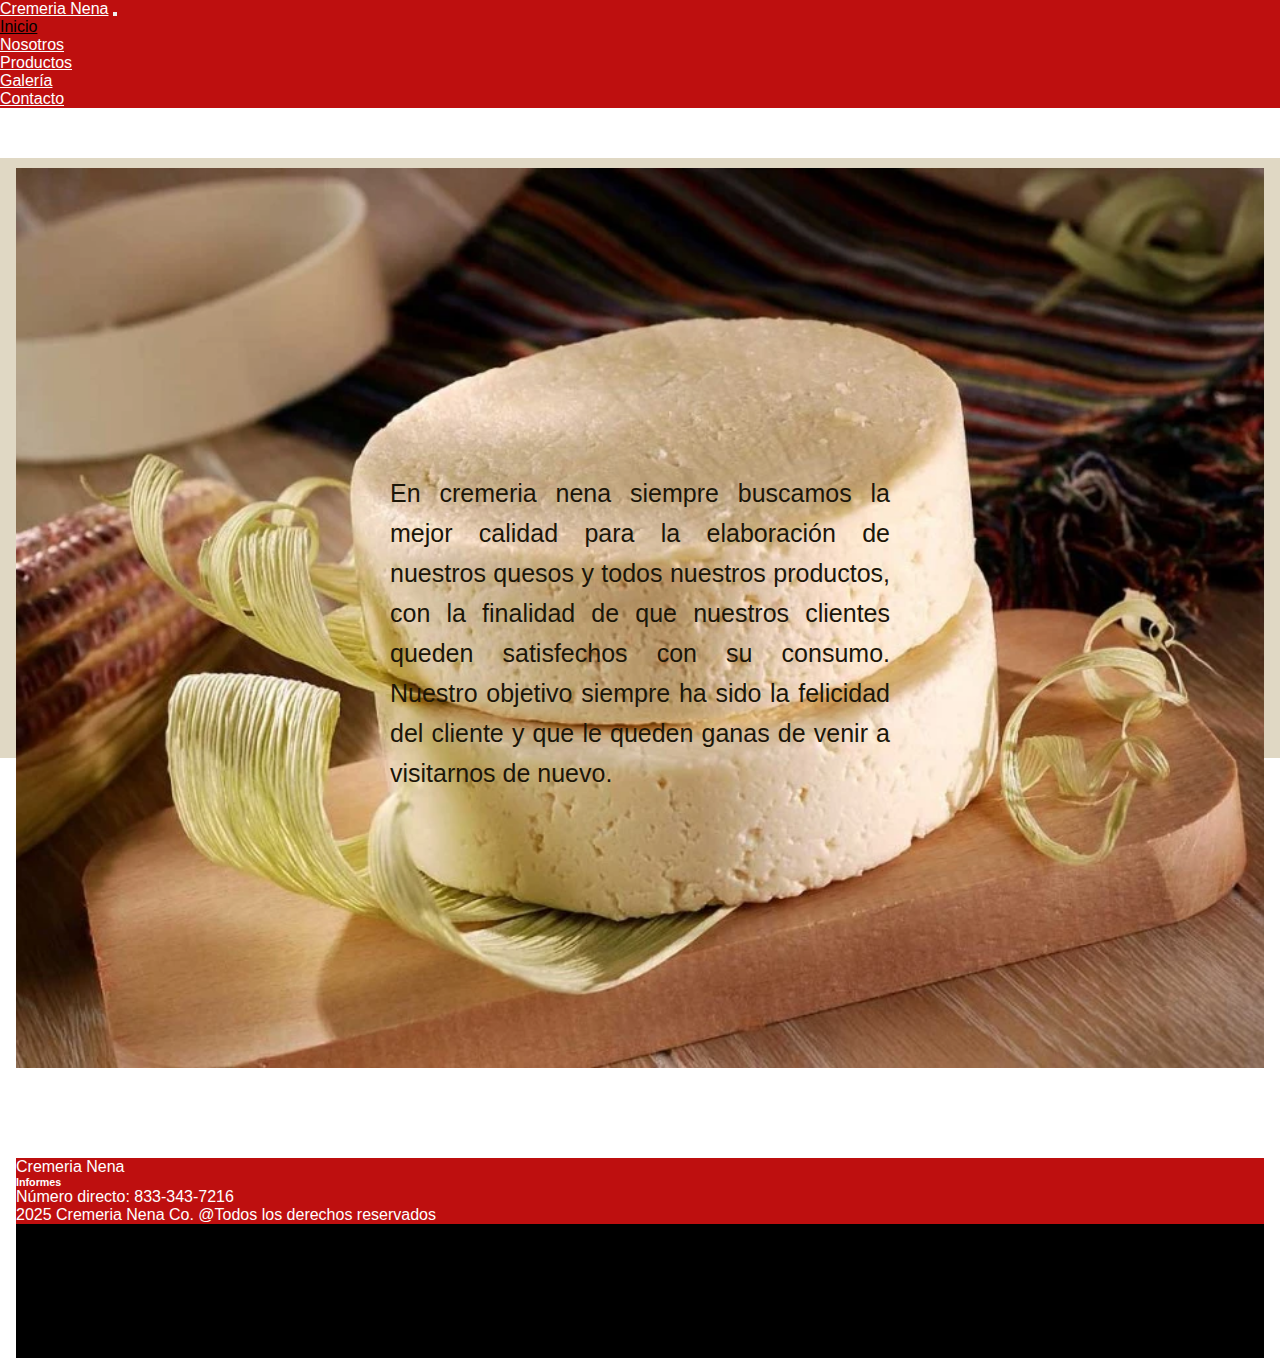
<file: index.html>
<!DOCTYPE html>
<html lang="en">
<head>
    <meta charset="UTF-8">
    <meta name="viewport" content="width=device-width, initial-scale=1.0">
    <title>Cremeria nena</title>
    <link href="https://cdn.jsdelivr.net/npm/bootstrap@5.3.5/dist/css/bootstrap.min.css" rel="stylesheet" integrity="sha384-SgOJa3DmI69IUzQ2PVdRZhwQ+dy64/BUtbMJw1MZ8t5HZApcHrRKUc4W0kG879m7" crossorigin="anonymous">
    <link rel="stylesheet" href="estilos.css">
</head>
<body>

  <header>
   <head>
    <nav class="navbar fixed-top navbar-expand-lg colornav">
        <div class="container-fluid ">
          <a class="navbar-brand" href="#">Cremeria Nena</a>
          <button class="navbar-toggler" type="button" data-bs-toggle="collapse" data-bs-target="#navbarNav" aria-controls="navbarNav" aria-expanded="false" aria-label="Toggle navigation">
            <span class="navbar-toggler-icon"></span>
          </button>
          <div class="collapse navbar-collapse" id="navbarNav">
            <ul class="navbar-nav ms-auto">
              <li class="nav-item">
                <a class="nav-link active" aria-current="page" href="index.html">Inicio</a>
              </li>
              <li class="nav-item">
                <a class="nav-link" href="nosotros.html">Nosotros</a>
              </li>
              <li class="nav-item">
                <a class="nav-link" href="productos.html">Productos</a>
              </li>
              <li class="nav-item">
                <a class="nav-link" href="galería.html">Galería</a>
              </li>
              <li class="nav-item">
                <a class="nav-link" href="contacto.html">Contacto</a>
              </li>
            </ul>
          </div>
        </div>
      </nav>
   </head>
  </header>
<main>
  <div class="hero-content">
    <p class="intro"> En cremeria nena siempre buscamos la mejor calidad para la elaboración de nuestros quesos y todos nuestros productos, con la finalidad de que nuestros clientes queden satisfechos con su consumo. Nuestro objetivo siempre ha sido la felicidad del cliente y que le queden ganas de venir a visitarnos de nuevo.
    
    </p>
  </div>
   
  <footer>
  
    <div class="card text-center">
      <div class="card-header">
        Cremeria Nena
      </div>
      <div class="card-body">
        <h6 class="card-title">Informes</h6>
        <p class="card-text">Número directo: 833-343-7216</p>
      </div>
      <div class="card-footer text-body-secondary">
       2025 Cremeria Nena Co. @Todos los derechos reservados
      </div>
    </div>

  </footer>
  </main>
    <script src="https://cdn.jsdelivr.net/npm/bootstrap@5.3.5/dist/js/bootstrap.bundle.min.js" integrity="sha384-k6d4wzSIapyDyv1kpU366/PK5hCdSbCRGRCMv+eplOQJWyd1fbcAu9OCUj5zNLiq" crossorigin="anonymous"></script>
</body>
</html>
</file>
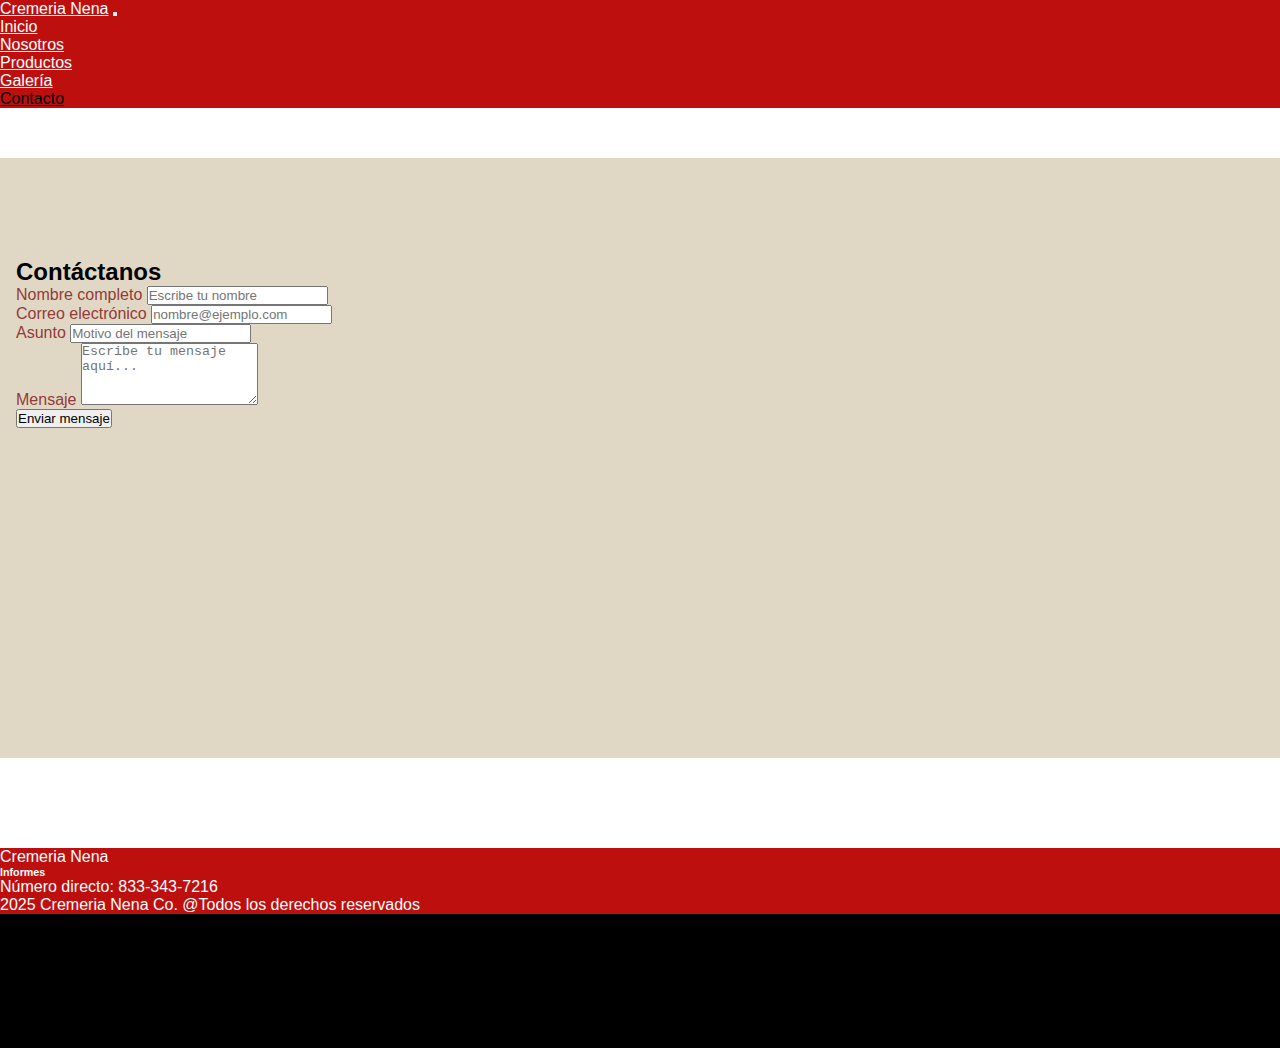
<file: contacto.html>
<!DOCTYPE html>
<html lang="en">
<head>
    <meta charset="UTF-8">
    <meta name="viewport" content="width=device-width, initial-scale=1.0">
    <title>Contecto</title>
    <link href="https://cdn.jsdelivr.net/npm/bootstrap@5.3.5/dist/css/bootstrap.min.css" rel="stylesheet" integrity="sha384-SgOJa3DmI69IUzQ2PVdRZhwQ+dy64/BUtbMJw1MZ8t5HZApcHrRKUc4W0kG879m7" crossorigin="anonymous">
    <link rel="stylesheet" href="estilos.css">
</head>
<body>
  <header>
   <head>
    <nav class="navbar fixed-top navbar-expand-lg colornav">
        <div class="container-fluid ">
          <a class="navbar-brand" href="#">Cremeria Nena</a>
          <button class="navbar-toggler" type="button" data-bs-toggle="collapse" data-bs-target="#navbarNav" aria-controls="navbarNav" aria-expanded="false" aria-label="Toggle navigation">
            <span class="navbar-toggler-icon"></span>
          </button>
          <div class="collapse navbar-collapse" id="navbarNav">
            <ul class="navbar-nav ms-auto">
              <li class="nav-item">
                <a class="nav-link"  href="index.html">Inicio</a>
              </li>
              <li class="nav-item">
                <a class="nav-link" href="nosotros.html">Nosotros</a>
              </li>
              <li class="nav-item">
                <a class="nav-link" href="productos.html">Productos</a>
              </li>
              <li class="nav-item">
                <a class="nav-link" href="galería.html">Galería</a>
              </li>
              <li class="nav-item">
                <a class="nav-link active" aria-current="page" href="contacto.html">Contacto</a>
              </li>
            </ul>
          </div>
        </div>
      </nav>
   </head>
  </header>
<main>
<div class="container">
  <div class="color">
  <div class="container mt-5">
    <h2 class="mb-4 text-center">Contáctanos</h2>
    <form>
      <div class="mb-3">
        <label for="nombre" class="form-label">Nombre completo</label>
        <input type="text" class="form-control" id="nombre" placeholder="Escribe tu nombre" required>
      </div>
      <div class="mb-3">
        <label for="email" class="form-label">Correo electrónico</label>
        <input type="email" class="form-control" id="email" placeholder="nombre@ejemplo.com" required>
      </div>
      <div class="mb-3">
        <label for="asunto" class="form-label">Asunto</label>
        <input type="text" class="form-control" id="asunto" placeholder="Motivo del mensaje">
      </div>
      <div class="mb-3">
        <label for="mensaje" class="form-label">Mensaje</label>
        <textarea class="form-control" id="mensaje" rows="4" placeholder="Escribe tu mensaje aquí..." required></textarea>
      </div>
      <button type="submit" class="btn btn-primary">Enviar mensaje</button>
    </form>
  </div>
</div>
</div>
</main>   

  <footer>
    <div class="card text-center">
      <div class="card-header">
        Cremeria Nena
      </div>
      <div class="card-body">
        <h6 class="card-title">Informes</h6>
        <p class="card-text">Número directo: 833-343-7216</p>
      </div>
      <div class="card-footer text-body-secondary">
       2025 Cremeria Nena Co. @Todos los derechos reservados
      </div>
    </div>
  </footer>

    <script src="https://cdn.jsdelivr.net/npm/bootstrap@5.3.5/dist/js/bootstrap.bundle.min.js" integrity="sha384-k6d4wzSIapyDyv1kpU366/PK5hCdSbCRGRCMv+eplOQJWyd1fbcAu9OCUj5zNLiq" crossorigin="anonymous"></script>
</body>
</html>
</file>
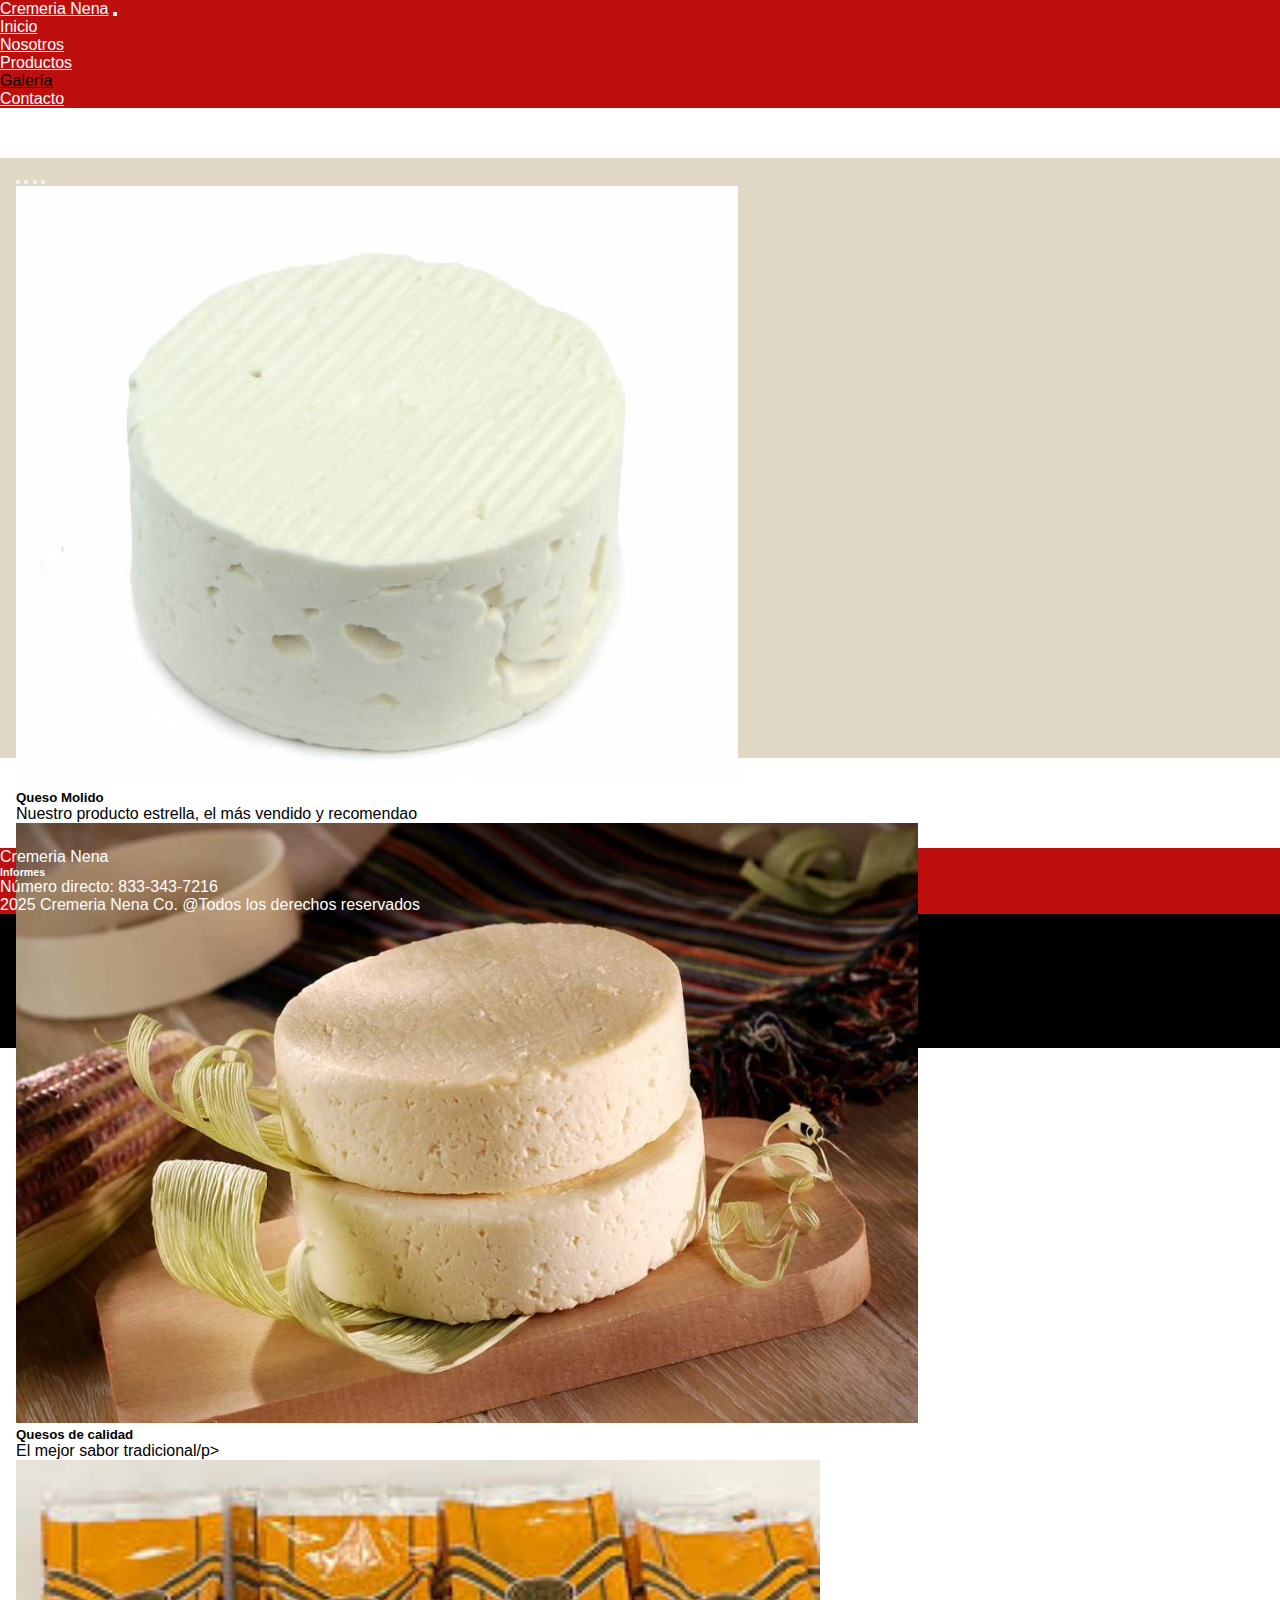
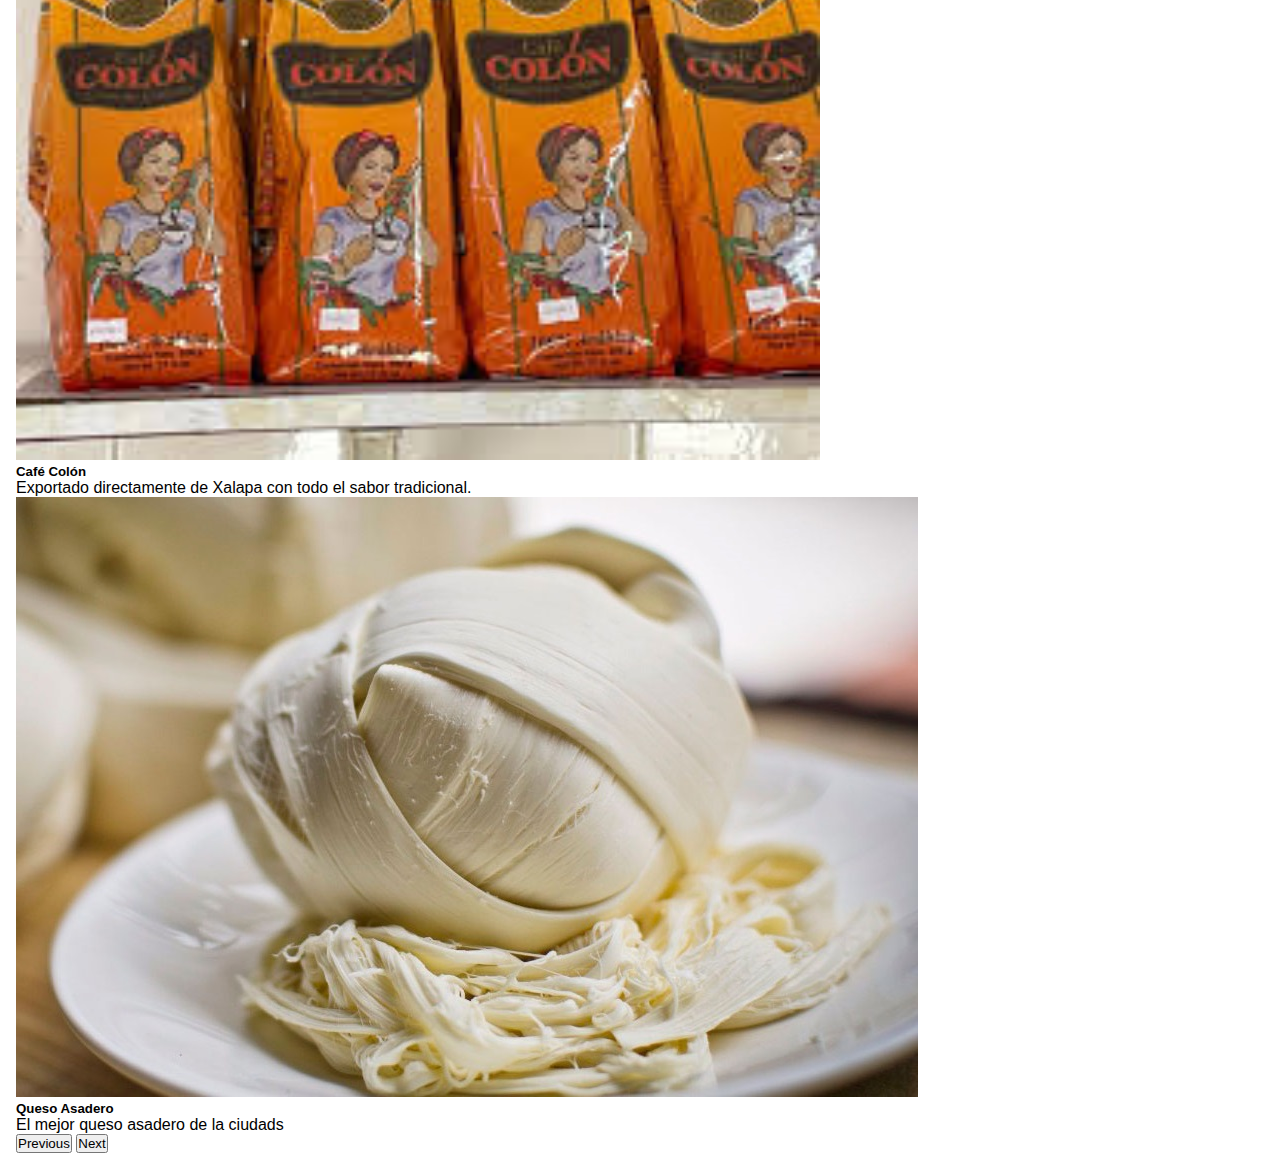
<file: galería.html>
<!DOCTYPE html>
<html lang="en">
<head>
    <meta charset="UTF-8">
    <meta name="viewport" content="width=device-width, initial-scale=1.0">
    <title>Cremeria nena</title>
    <link href="https://cdn.jsdelivr.net/npm/bootstrap@5.3.5/dist/css/bootstrap.min.css" rel="stylesheet" integrity="sha384-SgOJa3DmI69IUzQ2PVdRZhwQ+dy64/BUtbMJw1MZ8t5HZApcHrRKUc4W0kG879m7" crossorigin="anonymous">
    <link rel="stylesheet" href="estilos.css">
</head>
<body>

  <header>
   <head>
    <nav class="navbar fixed-top navbar-expand-lg colornav">
        <div class="container-fluid ">
          <a class="navbar-brand" href="#">Cremeria Nena</a>
          <button class="navbar-toggler" type="button" data-bs-toggle="collapse" data-bs-target="#navbarNav" aria-controls="navbarNav" aria-expanded="false" aria-label="Toggle navigation">
            <span class="navbar-toggler-icon"></span>
          </button>
          <div class="collapse navbar-collapse" id="navbarNav">
            <ul class="navbar-nav ms-auto">
              <li class="nav-item">
                <a class="nav-link"  href="index.html">Inicio</a>
              </li>
              <li class="nav-item">
                <a class="nav-link" href="nosotros.html">Nosotros</a>
              </li>
              <li class="nav-item">
                <a class="nav-link" href="productos.html">Productos</a>
              </li>
              <li class="nav-item">
                <a class="nav-link active" aria-current="page" href="galería.html">Galería</a>
              </li>
              <li class="nav-item">
                <a class="nav-link" href="contacto.html">Contacto</a>
              </li>
            </ul>
          </div>
        </div>
      </nav>
   </head>
  </header>

<main>
<div class="container">
 <div id="carouselExampleCaptions" class="carousel slide">
  <div class="carousel-indicators">
    <button type="button" data-bs-target="#carouselExampleCaptions" data-bs-slide-to="0" class="active" aria-current="true" aria-label="Slide 1"></button>
    <button type="button" data-bs-target="#carouselExampleCaptions" data-bs-slide-to="1" aria-label="Slide 2"></button>
    <button type="button" data-bs-target="#carouselExampleCaptions" data-bs-slide-to="2" aria-label="Slide 3"></button>
    <button type="button" data-bs-target="#carouselExampleCaptions" data-bs-slide-to="3" aria-label="Slide 4"></button>
  </div>
  <div class="carousel-inner">
    <div class="carousel-item active">
      <img src="img/como-hacer-queso-blanco.jpg" class="d-block w-100 Imagen-carrusel" alt="Imagen de un queso molido">
      <div class="carousel-caption d-none d-md-block">
          <div class="texto">
            <h5>Queso Molido</h5>
            <p >Nuestro producto estrella, el más vendido y recomendao</p>
          </div>
      </div>
    </div>
    <div class="carousel-item">
      <img src="img/Queso-Fresco-de-rancho.webp" class="d-block w-100 Imagen-carrusel" alt="Queso casero">
      <div class="carousel-caption d-none d-md-block">
          <div class="texto">
            <h5>Quesos de calidad</h5>
            <p>El mejor sabor tradicional/p>
          </div>
      </div>
    </div>
    <div class="carousel-item">
      <img src="img/images.jpg" class="d-block w-100 Imagen-carrusel" alt="café">
      <div class="carousel-caption d-none d-md-block">
          <div class="texto">
            <h5>Café Colón</h5>
           <p>Exportado directamente de Xalapa con todo el sabor tradicional.</p>
          </div>
      </div>
    </div>
     <div class="carousel-item">
      <img src="img/Queso-Asadero-Recetas.jpg" class="d-block w-100 Imagen-carrusel" alt="Queso asadero">
      <div class="carousel-caption d-none d-md-block">
         <div class="texto">
           <h5>Queso Asadero</h5>
           <p>El mejor queso asadero de la ciudads</p>
         </div>
      </div>
    </div>
  </div>
  <button class="carousel-control-prev" type="button" data-bs-target="#carouselExampleCaptions" data-bs-slide="prev">
    <span class="carousel-control-prev-icon" aria-hidden="true"></span>
    <span class="visually-hidden">Previous</span>
  </button>
  <button class="carousel-control-next" type="button" data-bs-target="#carouselExampleCaptions" data-bs-slide="next">
    <span class="carousel-control-next-icon" aria-hidden="true"></span>
    <span class="visually-hidden">Next</span>
  </button>
</div>
</div>   
</main>

  <footer>
    <div class="card text-center">
      <div class="card-header">
        Cremeria Nena
      </div>
      <div class="card-body">
        <h6 class="card-title">Informes</h6>
        <p class="card-text">Número directo: 833-343-7216</p>
      </div>
      <div class="card-footer text-body-secondary">
       2025 Cremeria Nena Co. @Todos los derechos reservados
      </div>
    </div>
  </footer>
    <script src="https://cdn.jsdelivr.net/npm/bootstrap@5.3.5/dist/js/bootstrap.bundle.min.js" integrity="sha384-k6d4wzSIapyDyv1kpU366/PK5hCdSbCRGRCMv+eplOQJWyd1fbcAu9OCUj5zNLiq" crossorigin="anonymous"></script>
</body>
</html>
</file>
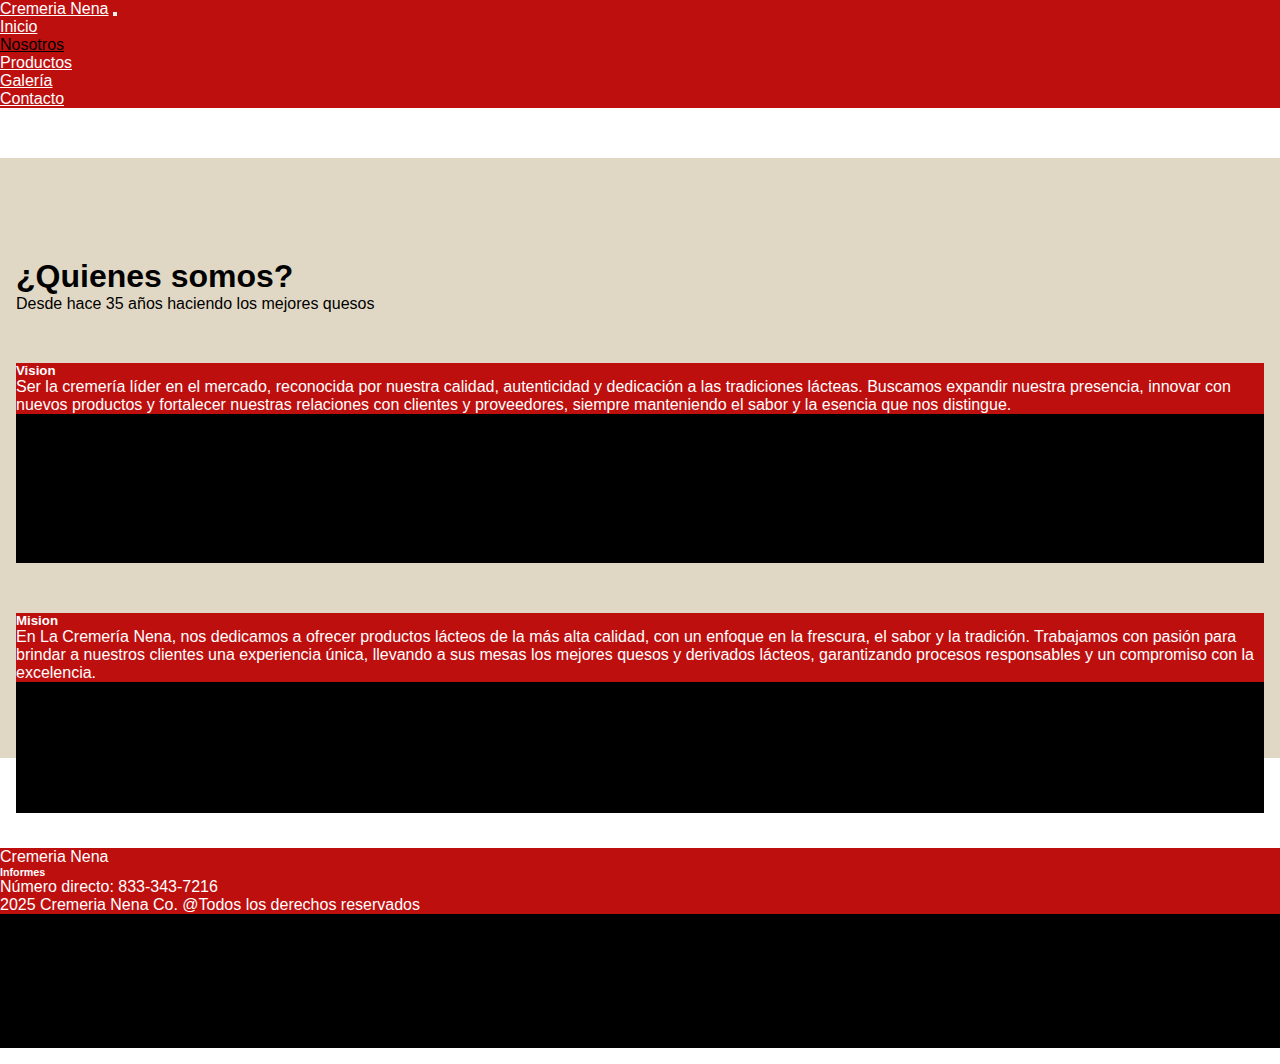
<file: nosotros.html>
<!DOCTYPE html>
<html lang="en">
<head>
    <meta charset="UTF-8">
    <meta name="viewport" content="width=device-width, initial-scale=1.0">
    <title>Nosotros</title>
    <link href="https://cdn.jsdelivr.net/npm/bootstrap@5.3.5/dist/css/bootstrap.min.css" rel="stylesheet" integrity="sha384-SgOJa3DmI69IUzQ2PVdRZhwQ+dy64/BUtbMJw1MZ8t5HZApcHrRKUc4W0kG879m7" crossorigin="anonymous">
    <link rel="stylesheet" href="estilos.css">
</head>
<body>

  <header>
   
    <nav class="navbar fixed-top navbar-expand-lg colornav">
        <div class="container-fluid ">
          <a class="navbar-brand" href="#">Cremeria Nena</a>
          <button class="navbar-toggler" type="button" data-bs-toggle="collapse" data-bs-target="#navbarNav" aria-controls="navbarNav" aria-expanded="false" aria-label="Toggle navigation">
            <span class="navbar-toggler-icon"></span>
          </button>
          <div class="collapse navbar-collapse" id="navbarNav">
            <ul class="navbar-nav ms-auto">
              <li class="nav-item">
                <a class="nav-link "  href="index.html">Inicio</a>
              </li>
              <li class="nav-item">
                <a class="nav-link active" aria-current="page" href="nosotros.html">Nosotros</a>
              </li>
              <li class="nav-item">
                <a class="nav-link"  href="productos.html">Productos</a>
              </li>
              <li class="nav-item">
                <a class="nav-link" href="galería.html">Galería</a>
              </li>
              <li class="nav-item">
                <a class="nav-link" href="contacto.html">Contacto</a>
              </li>
            </ul>
          </div>
        </div>
      </nav>
   
  </header>
<main>
  <div class="container">
    <section class="text-center">
      <h1>¿Quienes somos?</h1>
      <p>Desde hace 35 años haciendo los mejores quesos</p>
    </section>
    <div class="row">
  <div class="col-sm-6 mb-3 mb-sm-0">
    <div class="card">
      <div class="card-body">
        <h5 class="card-title">Vision</h5>
        <p class="card-text">Ser la cremería líder en el mercado, reconocida por nuestra calidad, autenticidad y dedicación a las tradiciones lácteas. Buscamos expandir nuestra presencia, innovar con nuevos productos y fortalecer nuestras relaciones con clientes y proveedores, siempre manteniendo el sabor y la esencia que nos distingue.</p>
      </div>
    </div>
  </div>
  <div class="col-sm-6">
    <div class="card">
      <div class="card-body">
        <h5 class="card-title">Mision</h5>
        <p class="card-text">En La Cremería Nena, nos dedicamos a ofrecer productos lácteos de la más alta calidad, con un enfoque en la frescura, el sabor y la tradición. Trabajamos con pasión para brindar a nuestros clientes una experiencia única, llevando a sus mesas los mejores quesos y derivados lácteos, garantizando procesos responsables y un compromiso con la excelencia.</p>
      </div>
    </div>
  </div>
</div>

    
  </div>
</main>

  <footer>
    <div class="card text-center">
      <div class="card-header">
        Cremeria Nena
      </div>
      <div class="card-body">
        <h6 class="card-title">Informes</h6>
        <p class="card-text">Número directo: 833-343-7216</p>
      </div>
      <div class="card-footer text-body-secondary">
       2025 Cremeria Nena Co. @Todos los derechos reservados
      </div>
    </div>
  </footer>
  
    <script src="https://cdn.jsdelivr.net/npm/bootstrap@5.3.5/dist/js/bootstrap.bundle.min.js" integrity="sha384-k6d4wzSIapyDyv1kpU366/PK5hCdSbCRGRCMv+eplOQJWyd1fbcAu9OCUj5zNLiq" crossorigin="anonymous"></script>
</body>
</html>
</file>
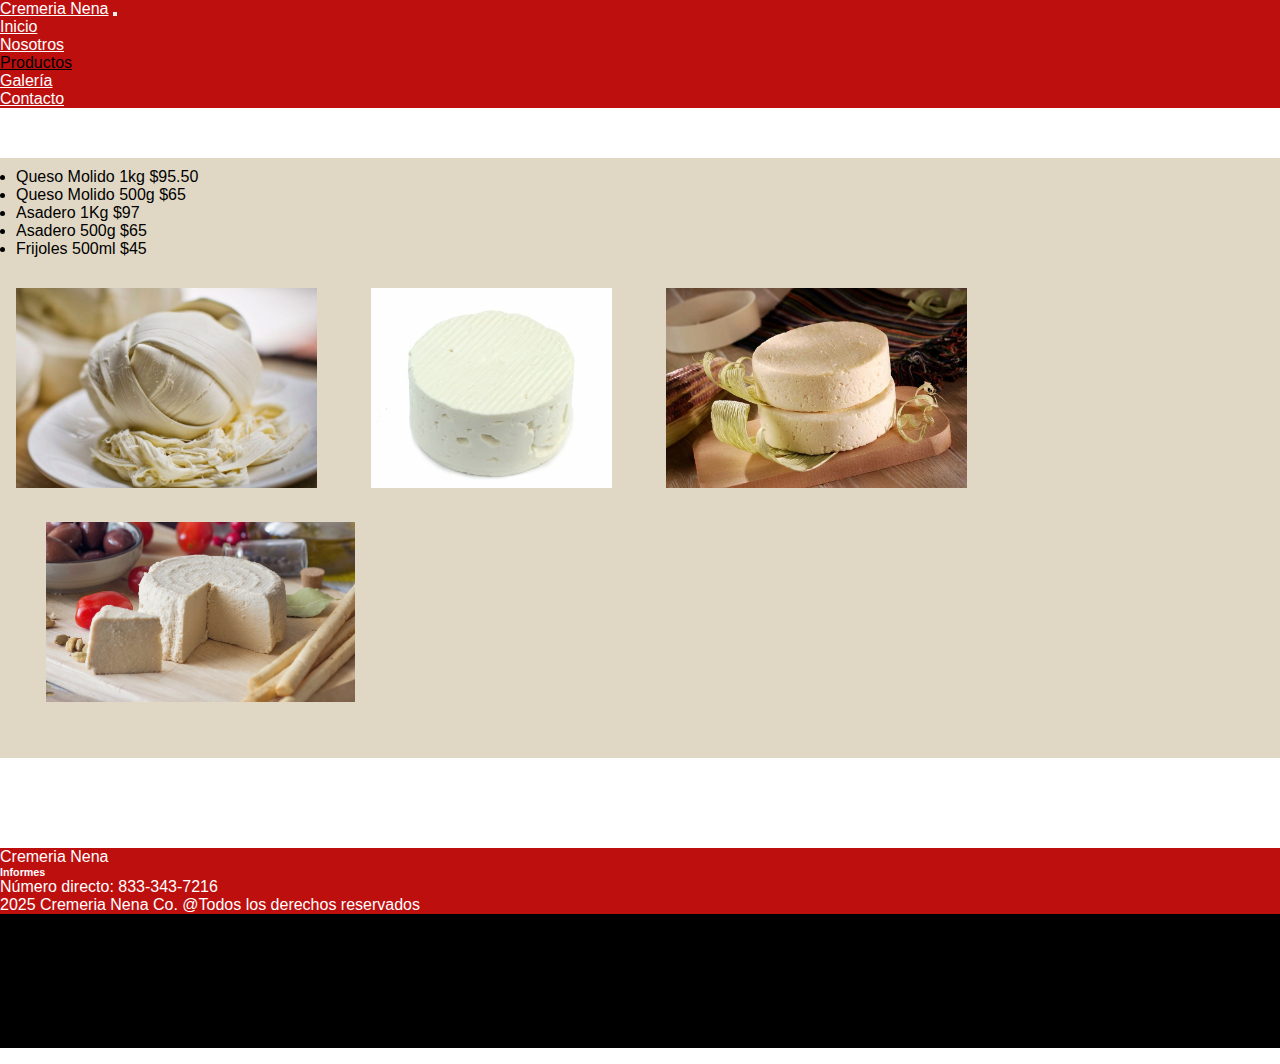
<file: productos.html>
<!DOCTYPE html>
<html lang="en">
<head>
    <meta charset="UTF-8">
    <meta name="viewport" content="width=device-width, initial-scale=1.0">
    <title>Productos</title>
    <link href="https://cdn.jsdelivr.net/npm/bootstrap@5.3.5/dist/css/bootstrap.min.css" rel="stylesheet" integrity="sha384-SgOJa3DmI69IUzQ2PVdRZhwQ+dy64/BUtbMJw1MZ8t5HZApcHrRKUc4W0kG879m7" crossorigin="anonymous">
    <link rel="stylesheet" href="estilos.css">
</head>
<body>

  <header>
   <head>
    <nav class="navbar fixed-top navbar-expand-lg colornav">
        <div class="container-fluid ">
          <a class="navbar-brand" href="#">Cremeria Nena</a>
          <button class="navbar-toggler" type="button" data-bs-toggle="collapse" data-bs-target="#navbarNav" aria-controls="navbarNav" aria-expanded="false" aria-label="Toggle navigation">
            <span class="navbar-toggler-icon"></span>
          </button>
          <div class="collapse navbar-collapse" id="navbarNav">
            <ul class="navbar-nav ms-auto">
              <li class="nav-item">
                <a class="nav-link"  href="index.html">Inicio</a>
              </li>
              <li class="nav-item">
                <a class="nav-link" href="nosotros.html">Nosotros</a>
              </li>
              <li class="nav-item">
                <a class="nav-link active" aria-current="page" href="productos.html">Productos</a>
              </li>
              <li class="nav-item">
                <a class="nav-link" href="galería.html">Galería</a>
              </li>
              <li class="nav-item">
                <a class="nav-link" href="contacto.html">Contacto</a>
              </li>
            </ul>
          </div>
        </div>
      </nav>
   </head>
  </header>

<main>

<ul class="list-group">
  <li class="list-group-item d-flex justify-content-between align-items-center">
    Queso Molido 1kg
    <span class="badge text-bg-primary rounded-pill">$95.50</span>
  </li>
  <li class="list-group-item d-flex justify-content-between align-items-center">
     Queso Molido 500g
    <span class="badge text-bg-primary rounded-pill">$65</span>
  </li>
  <li class="list-group-item d-flex justify-content-between align-items-center">
    Asadero 1Kg
    <span class="badge text-bg-primary rounded-pill">$97</span>
  </li>
   <li class="list-group-item d-flex justify-content-between align-items-center">
    Asadero 500g
    <span class="badge text-bg-primary rounded-pill">$65</span>
  </li>
   <li class="list-group-item d-flex justify-content-between align-items-center">
    Frijoles 500ml
    <span class="badge text-bg-primary rounded-pill">$45</span>
  </li>
</ul>
<img class="queso" src="img/Queso-Asadero-Recetas.jpg" alt="Imagen de queso asadero">
<img class="queso2" src="img/como-hacer-queso-blanco.jpg" alt="Imagen de queso">
<img class="queso3" src="img/Queso-Fresco-de-rancho.webp" alt="Imagen de queso casero">
<img class="queso4" src="img/queso-panela.jpg" alt="Imagen de queso panela">
</main>

  <footer>
    <div class="card text-center">
      <div class="card-header">
        Cremeria Nena
      </div>
      <div class="card-body">
        <h6 class="card-title">Informes</h6>
        <p class="card-text">Número directo: 833-343-7216</p>
      </div>
      <div class="card-footer text-body-secondary">
       2025 Cremeria Nena Co. @Todos los derechos reservados
      </div>
    </div>
  </footer>
  
    <script src="https://cdn.jsdelivr.net/npm/bootstrap@5.3.5/dist/js/bootstrap.bundle.min.js" integrity="sha384-k6d4wzSIapyDyv1kpU366/PK5hCdSbCRGRCMv+eplOQJWyd1fbcAu9OCUj5zNLiq" crossorigin="anonymous"></script>
</body>
</html>
</file>
<file: estilos.css>
.colornav{
    background-color: rgb(190, 15, 15);
}
.navbar-brand{
    color: white;
}
.nav-link{
    color: white !important;
}
.nav-link active{
    color: white;
}
.nav-link:hover{
    color: rgb(51, 8, 8) !important;
}
*{
    margin: 0;
    padding: 0;
    box-sizing: border-box;
}
body{
    height: 100%;
    font-family: 'Franklin Gothic Medium', 'Arial Narrow', Arial, sans-serif;
}
.hero-content{
    background: url("img/Queso-Fresco-de-rancho.webp") no-repeat center center/cover;
    height: 100vh;
    color: rgb(27, 21, 8);
    display: flex;
    flex-direction: column;
    justify-content: space-around;
    text-align: justify;
    padding: 0 40px;
}
.intro{
    font-size: 25px;
    margin: 0 auto 10px;
    margin-top: 40px;
    max-width: 500px;
    line-height: 1.6;
}

.card-header{
    color: rgb(255, 255, 255);
    background-color: rgb(190, 15, 15);
}

.card-body{
    color: rgb(255, 255, 255);
    background-color: rgb(190, 15, 15);
}

.card-footer{
    background-color: rgb(190, 15, 15);
}

.text-body-secondary{
    color: white  !important;
}

.active{
    color: rgb(0, 0, 0) !important;
}

.container{
    height: 500px;
    color: rgb(0, 0, 0);
}

.form-label{
    color: rgb(148, 58, 58);
}

main{
    padding: 10px 1rem;
    background-color: rgb(224, 216, 196);
    margin-top: 50px;
    height: 600px;
}

.card{
    margin: 1rem 0;
    height: 200px;
    margin-top: 50px;
    background-color: rgb(0, 0, 0);
}

.card-body{
    background-color: rgb(190, 15, 15);
}

.text-center{
    margin-top: 90px;
}

.Imagen-carrusel{
    height: 600px;
    object-fit: cover;
}

.texto{
    color: black;
}

.queso{
    height: 200px;
    margin-top: 30px;
}

.queso2{
    height: 200px;
    margin-top: 30px;
    margin-left: 50px;
}

.queso3{
    height: 200px;
    margin-top: 30px;
    margin-left: 50px;
}

.queso4{
    height: 180px;
    margin-top: 30px;
    margin-left: 30px;
}
</file>
